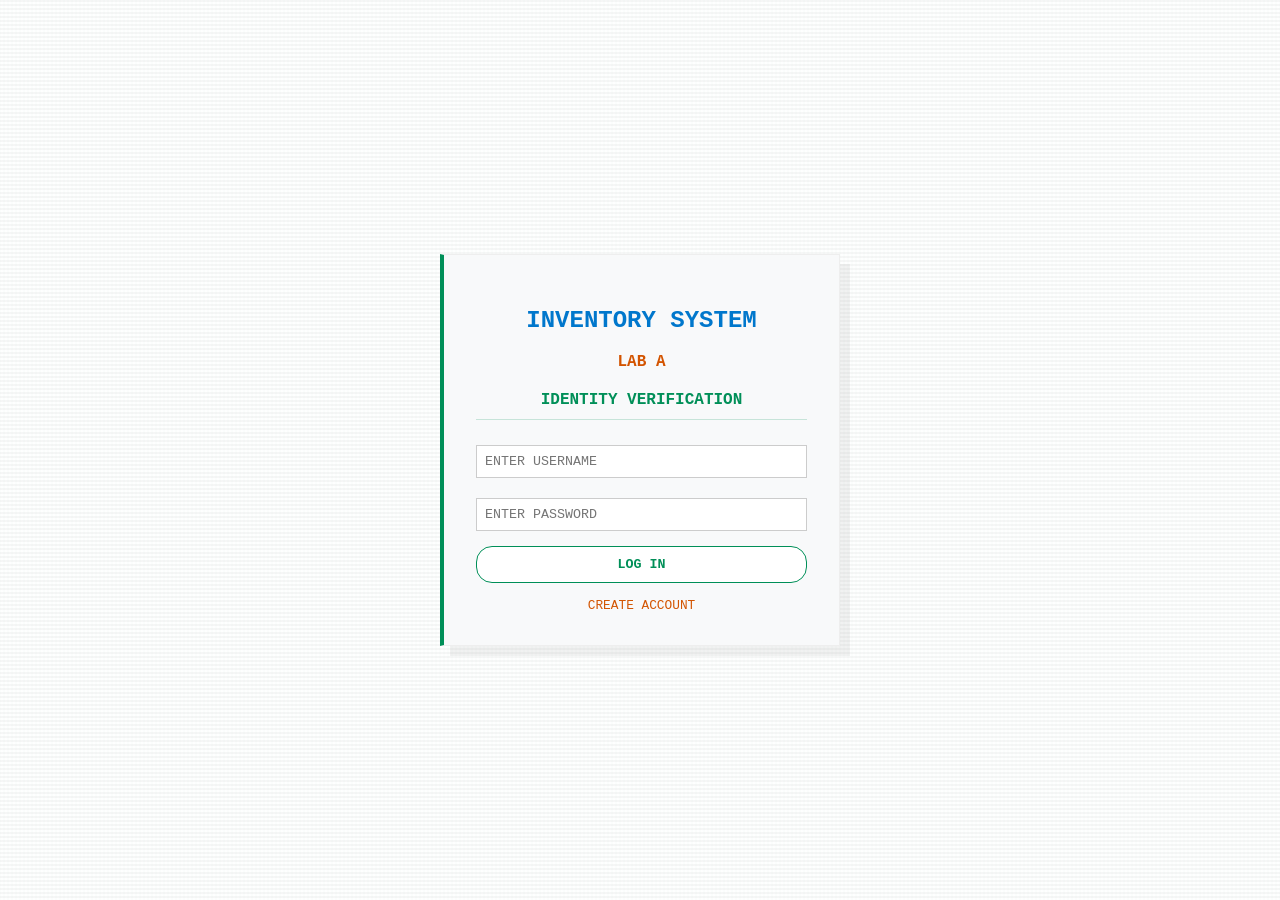
<file: index.html>
<!DOCTYPE html>
<html lang="en">
<head>
    <meta charset="UTF-8">
    <title>ICpEP.se - Login</title>
    <link rel="stylesheet" href="style.css">
</head>
<body class="centered-layout">
    <div class="terminal-panel" style="width: 400px; text-align: center;">
        <div class="header-section" style="margin-bottom: 20px;">
            <h2 style="color: var(--neon-blue);">INVENTORY SYSTEM</h2>
            <h3 style="color: var(--caution-orange); font-size: 1rem;">LAB A</h3>
        </div>
        
        <form id="loginForm">
            <h2 style="color: var(--terminal-green); border-bottom: 1px solid var(--panel-border); padding-bottom: 10px; font-size: 1rem;">IDENTITY VERIFICATION</h2>
            <div style="margin-top: 20px; display: flex; flex-direction: column; gap: 10px;">
                <input type="text" id="loginUser" placeholder="ENTER USERNAME" required>
                <input type="password" id="loginPass" placeholder="ENTER PASSWORD" required>
                <button type="submit" class="action-btn" style="width: 100%;">LOG IN</button>
            </div>
        </form>
        
        <div style="margin-top: 15px; font-size: 0.8rem;">
            <a href="signup.html" style="color: var(--caution-orange); text-decoration: none;">CREATE ACCOUNT</a>
        </div>
    </div>
    <script src="script.js"></script>
</body>
</html>
</file>
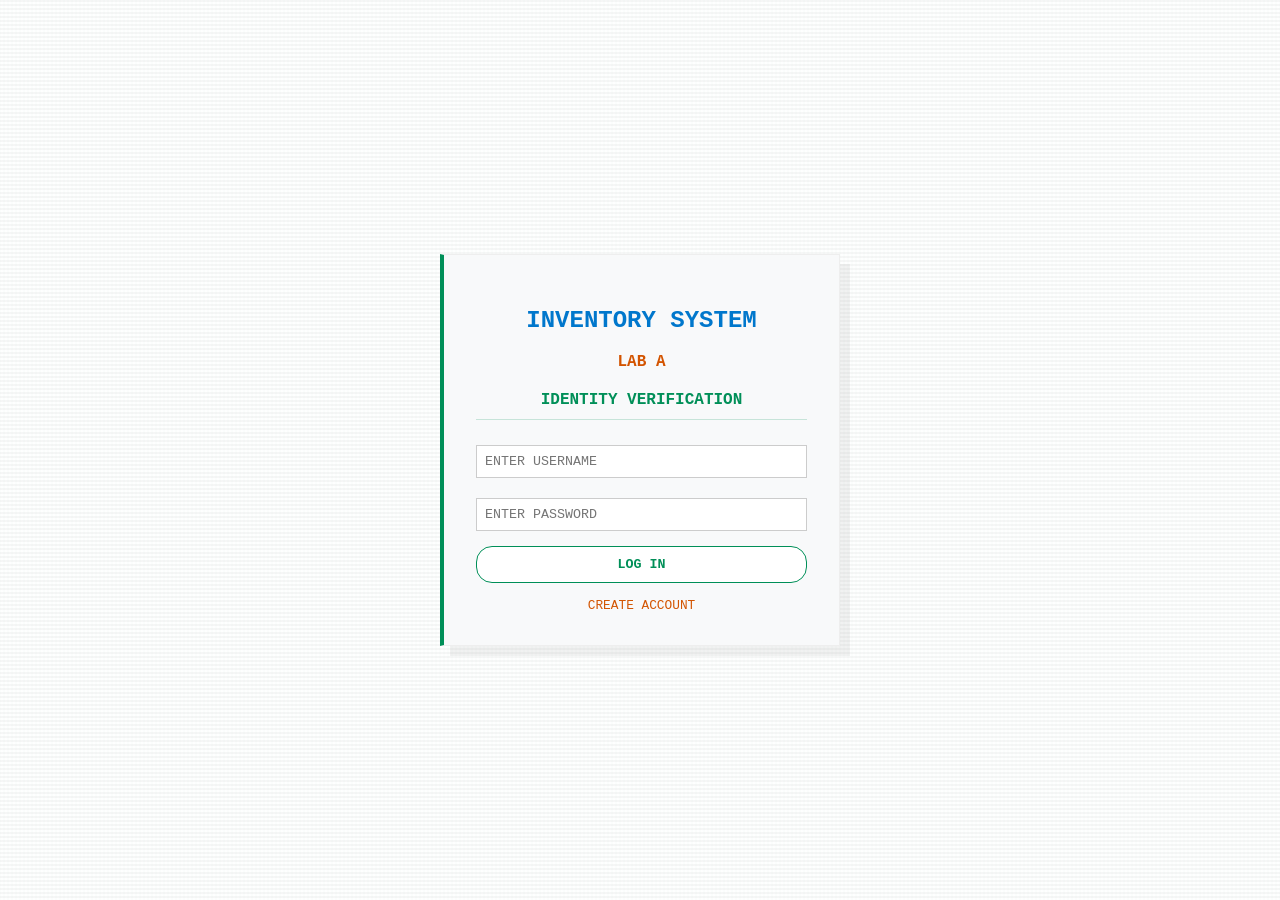
<file: dashboard.html>
<!DOCTYPE html>
<html lang="en">
<head>
    <meta charset="UTF-8">
    <title>Mainframe - Dashboard</title>
    <link rel="stylesheet" href="style.css">
</head>
<body class="centered-layout">
    <header style="text-align: center; margin-bottom: 2rem;">
        <h1 style="letter-spacing: 5px; color: var(--terminal-green); margin: 0;">DASHBOARD TERMINAL</h1>
        <p style="color: var(--terminal-green); opacity: 0.6;">OPERATIONAL OVERSIGHT</p>
    </header>

    <div class="terminal-panel" style="width: 500px; text-align: center;">
        <h2 style="margin-bottom: 1rem; color: var(--terminal-green);">WELCOME TO</h2>
        <h1 style="margin-bottom: 1rem; color: var(--neon-blue);">LAB A INVENTORY SYSTEM</h1>
        <div style="display: flex; gap: 15px; justify-content: center; flex-wrap: wrap;">
            <button class="action-btn" onclick="location.href='inventory.html'">INVENTORY</button>
            <button class="action-btn" onclick="location.href='history.html'">HISTORY</button>
        </div>
        <div style="margin-top: 2.5rem;">
            <button class="action-btn btn-danger" onclick="manualLogout()">LOG OUT</button>
        </div>
    </div>
    <script src="script.js"></script>
</body>
</html>
</file>
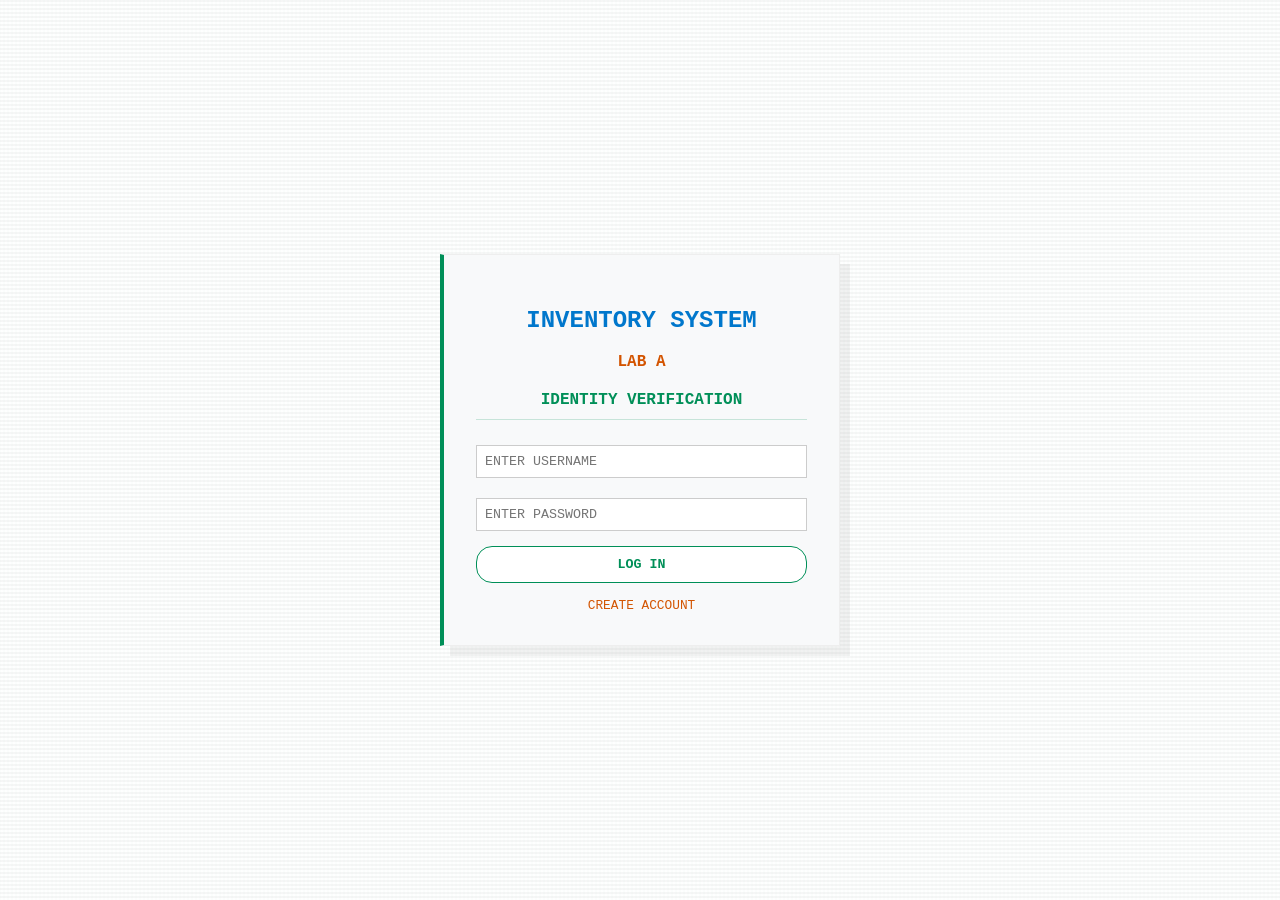
<file: history.html>
<!DOCTYPE html>
<html lang="en">
<head>
    <meta charset="UTF-8">
    <title>Lab A - Archive</title>
    <link rel="stylesheet" href="style.css">
</head>
<body class="tech-bg">
    <div style="max-width: 1400px; margin: 20px auto; padding: 20px;">
        <h1 style="color: #00d4ff; text-shadow: 0 0 10px rgba(0, 212, 255, 0.5); font-size: 2rem; margin-bottom: 30px;">HISTORY</h1>
        
        <div style="display: flex; gap: 10px; margin-bottom: 10px; align-items: center;">
            <input type="text" id="historySearch" placeholder="SEARCH..." onkeyup="filterHistory()" 
                   style="flex-grow: 1; background: #ffffff; border: 1px solid #1a1d23; color: #000000; padding: 10px;">
            <button class="action-btn btn-danger" onclick="clearAllHistory()" style="border-color: #ff0055; color: #ff0055;">CLEAR ALL</button>
            <button class="action-btn" onclick="location.href='inventory.html'">BACK TO INVENTORY</button>
        </div>

        <table class="tech-table" style="width: 100%; border-collapse: collapse; background: #FFFF">
            <thead>
                <tr style="background: #FFFF; color: #11141b; text-align: left; font-size: 0.8rem;">
                    <th style="padding: 15px;">DATE</th>
                    <th>STATION</th>
                    <th>MONITOR</th>
                    <th>MOUSE</th>
                    <th>KEYBOARD</th>
                    <th>SYSTEM UNIT</th>
                    <th>NOTES</th>
                    <th>ACTION</th>
                </tr>
            </thead>
            <tbody id="historyBody">
                </tbody>
        </table>

        <div style="margin-top: 20px;">
            <button class="action-btn" onclick="location.href='inventory.html'">BACK TO INVENTORY</button>
            <button class="action-btn" onclick="location.href='dashboard.html'">BACK TO DASHBOARD</button>
            <button class="action-btn btn-danger" onclick="manualLogout()">LOG OUT</button>
        </div>
    </div>
    <script src="script.js"></script>
</body>
</html>
</file>
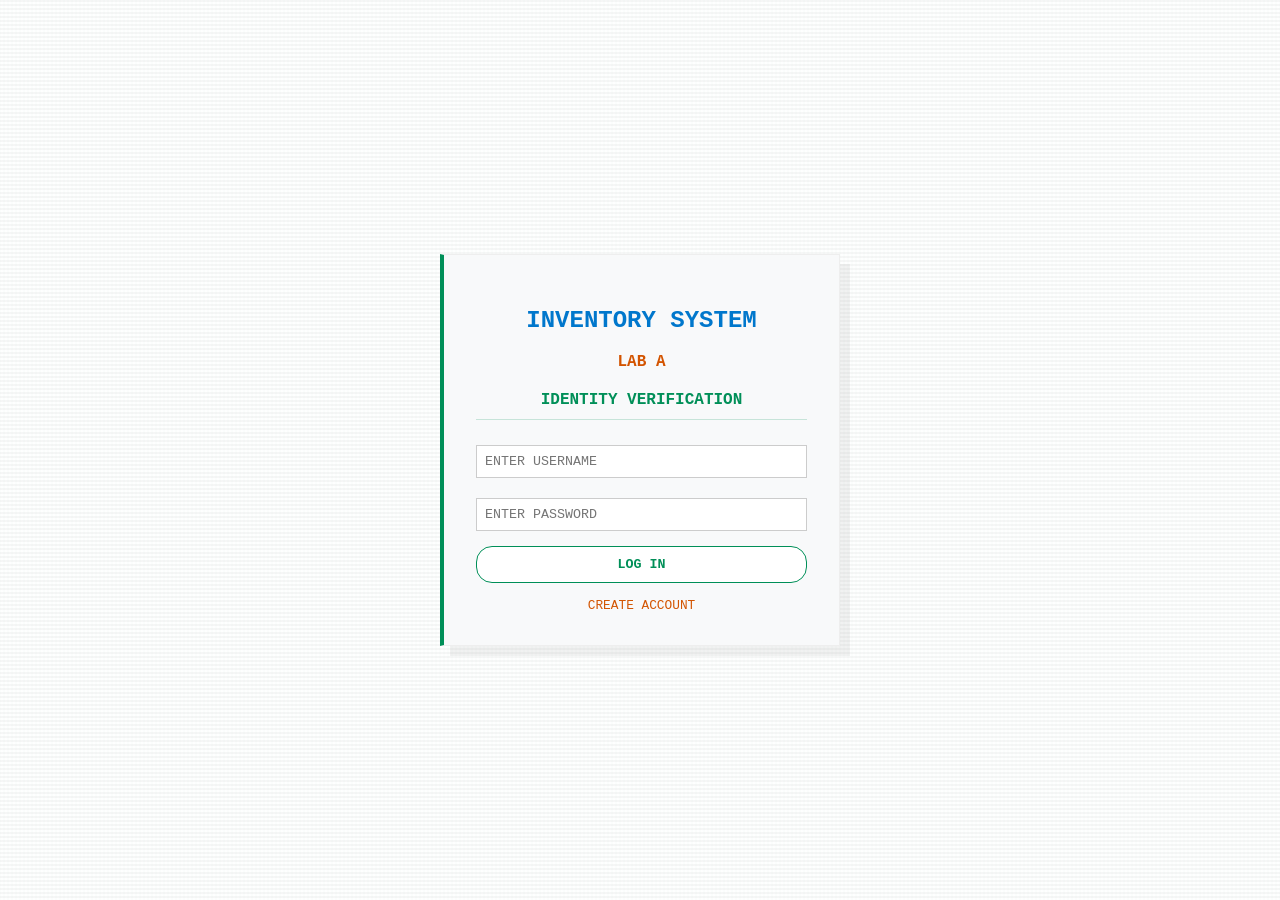
<file: inventory.html>
<!DOCTYPE html>
<html lang="en">
<head>
    <meta charset="UTF-8">
    <title>Lab A - Control</title>
    <link rel="stylesheet" href="style.css">
    <link rel="stylesheet" href="https://cdnjs.cloudflare.com/ajax/libs/font-awesome/6.0.0/css/all.min.css">
</head>
<body class="tech-bg">
    <div class="terminal-panel">
        <div style="display: flex; justify-content: space-between; border-bottom: 1px solid var(--panel-border); padding-bottom: 10px; margin-bottom: 20px; flex-wrap: wrap; gap: 10px;">
            <div>DATE: <input type="text" id="setupDate" value="APRIL 15, 2026" style="background:none; border:none; color:var(--terminal-green); font-family:inherit; width: 150px;"></div>
            <div>STATION COUNT: <span class="text-cyan">24</span></div>
            <button class="action-btn" onclick="saveInventory()">SAVE INVENTORY</button>
        </div>

        <div id="pcGrid" class="grid-container">
            </div>

        <div style="margin-top: 20px; display: flex; gap: 10px; justify-content: flex-end; flex-wrap: wrap;">
            <button class="action-btn" onclick="window.print()">Print</button>
            <button class="action-btn" onclick="saveInventory()">SAVE INVENTORY</button>
            <button class="action-btn" onclick="location.href='history.html'">HISTORY</button>
            <button class="action-btn btn-danger" onclick="location.href='dashboard.html'">DASHBOARD</button>
        </div>
    </div>
    <script src="script.js"></script>
</body>
</html>
</file>
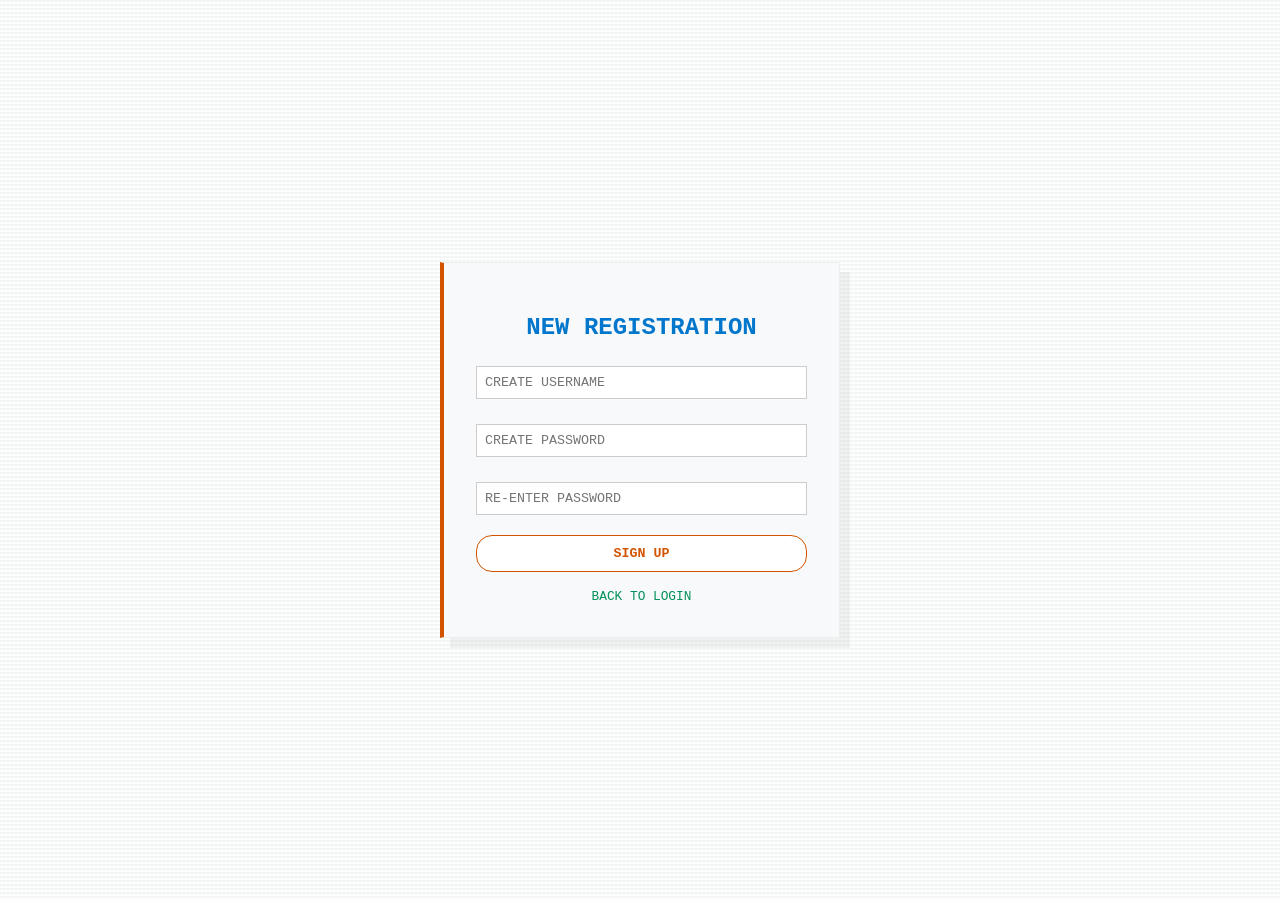
<file: signup.html>
<!DOCTYPE html>
<html lang="en">
<head>
    <meta charset="UTF-8">
    <title>ICpEP.se - Register</title>
    <link rel="stylesheet" href="style.css">
</head>
<body class="centered-layout">
    <div class="terminal-panel" style="width: 400px; text-align: center; border-left-color: var(--caution-orange);">
        <div class="header-section" style="margin-bottom: 20px;">
            <h2 style="color: var(--neon-blue);">NEW REGISTRATION</h2>
        </div>
        
        <form id="signupForm" style="display: flex; flex-direction: column; gap: 15px;">
            <input type="text" id="user" placeholder="CREATE USERNAME" required>
            <input type="password" id="pass" placeholder="CREATE PASSWORD" required>
            <input type="password" id="confirmPass" placeholder="RE-ENTER PASSWORD" required>
            
            <button type="submit" class="action-btn btn-danger" style="width: 100%;">SIGN UP</button>
        </form>
        
        <div style="text-align: center; margin-top: 15px;">
            <a href="index.html" style="color: var(--terminal-green); text-decoration: none; font-size: 0.8rem;">BACK TO LOGIN</a>
        </div>
    </div>
    <script src="script.js"></script>
</body>
</html>
</file>
<file: style.css>
:root {
    --bg-deep: #ffffff;
    --terminal-green: #008f58; 
    --caution-orange: #d35400; 
    --panel-border: rgba(0, 143, 88, 0.2);
    --surface: #f8f9fa; 
    --neon-blue: #0077cc; 
    --text-main: #2d3436;
}

* { 
    box-sizing: border-box; 
    font-family: 'JetBrains Mono', 'Courier New', monospace; 
}

body {
    background-color: var(--bg-deep);
    color: var(--text-main);
    margin: 0;
    min-height: 100vh;
    display: flex;
    flex-direction: column;
    align-items: center;
    justify-content: center;
    background-image: linear-gradient(rgba(0, 0, 0, 0.03) 50%, transparent 50%), 
                      linear-gradient(90deg, rgba(0, 143, 88, 0.02), transparent, rgba(0, 143, 88, 0.02));
    background-size: 100% 4px, 4px 100%;
}

body.tech-bg {
    background-color: var(--bg-deep);
    justify-content: flex-start;
    padding-top: 40px;
}

.terminal-panel {
    background: var(--surface);
    border-left: 4px solid var(--terminal-green);
    padding: 2rem;
    box-shadow: 10px 10px 0px rgba(0, 0, 0, 0.05);
    width: 100%;
    max-width: 900px;
    border-top: 1px solid #eee;
    border-right: 1px solid #eee;
    border-bottom: 1px solid #eee;
}

.grid-container {
    display: grid;
    grid-template-columns: repeat(auto-fill, minmax(200px, 1fr));
    gap: 1rem;
    padding: 20px;
    width: 100%;
}

.pc-card {
    border: 1px solid var(--panel-border);
    padding: 1rem;
    background: #ffffff;
    transition: 0.3s;
    color: var(--text-main);
}

.pc-card.warning {
    border-color: var(--caution-orange);
    box-shadow: inset 0 0 10px rgba(211, 84, 0, 0.05);
}

.action-btn {
    padding: 10px 20px;
    background: #ffffff;
    border: 1px solid var(--terminal-green);
    border-radius: 1rem;
    color: var(--terminal-green);
    text-transform: uppercase;
    font-weight: bold;
    cursor: pointer;
    transition: 0.2s;
}

.action-btn:hover {
    background: var(--terminal-green);
    color: #ffffff;
}

.btn-danger { 
    border-color: var(--caution-orange); 
    color: var(--caution-orange); 
}

.btn-danger:hover { 
    background: var(--caution-orange); 
    color: #ffffff; 
}

.text-cyan { 
    color: var(--neon-blue); 
}

input[type="text"], input[type="password"] {
    background: #ffffff;
    border: 1px solid #ccc;
    color: var(--text-main);
    padding: 8px;
    margin: 5px 0;
    width: 100%;
}

input[type="text"]:focus {
    border-color: var(--neon-blue);
    outline: none;
}

.tech-table {
    width: 100%;
    border-collapse: collapse;
    margin-top: 20px;
    color: var(--text-main);
}

.tech-table th, .tech-table td {
    padding: 12px;
    text-align: left;
    border-bottom: 1px solid #eee;
}

.tech-table th {
    background-color: rgba(0, 0, 0, 0.02);
    text-transform: uppercase;
    letter-spacing: 1px;
    color: #666;
}

.centered-layout {
    justify-content: center;
    align-items: center;
}

.tech-table th {
    text-transform: uppercase;
    letter-spacing: 1px;
    padding: 12px 10px;
}

.tech-table td {
    padding: 10px;
}
</file>
